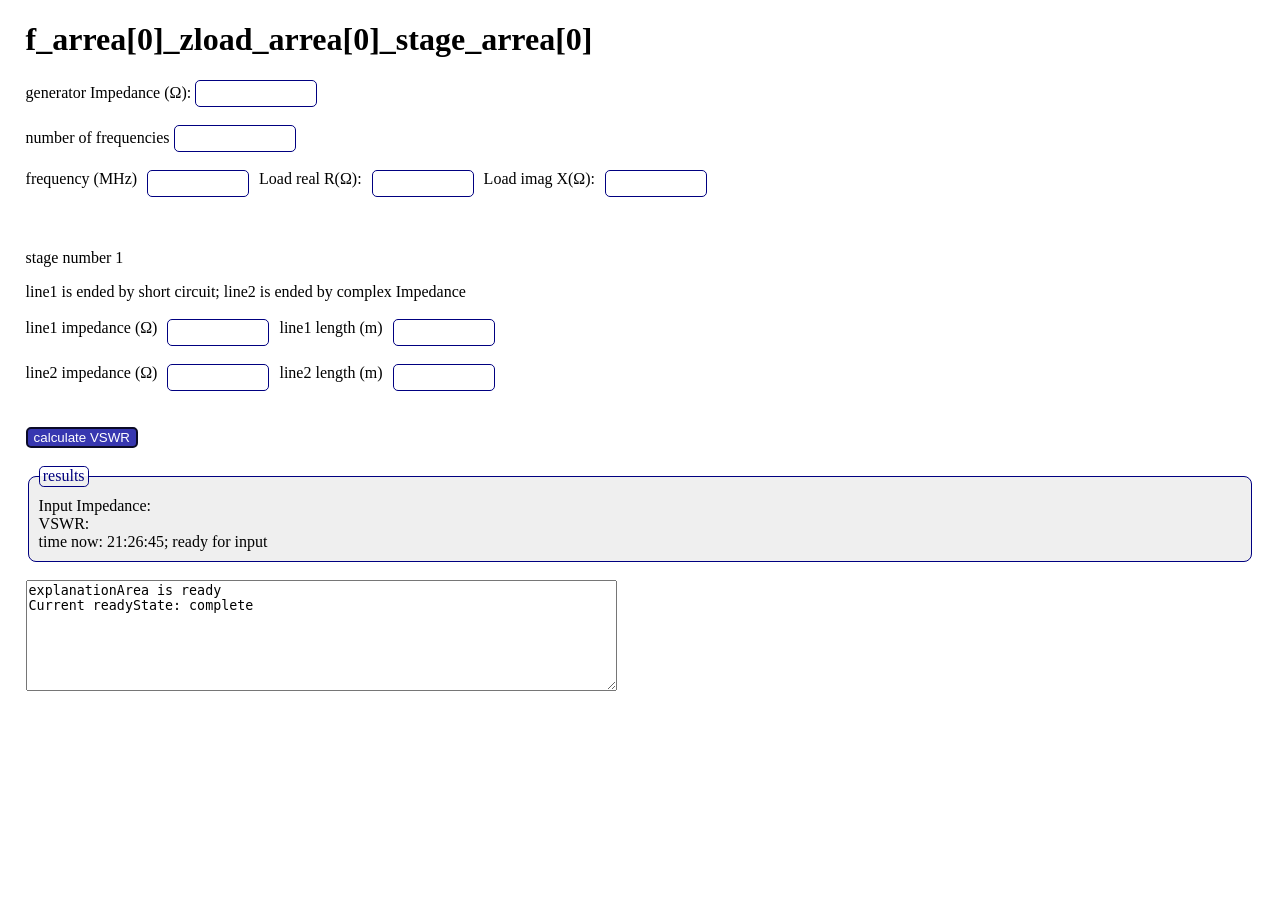
<file: parallel_vswr.html>
<!DOCTYPE html>
<html lang="en">
<head>
    <meta charset="UTF-8">
    <meta name="viewport" content="width=device-width, initial-scale=1.0">
    <link href="styles.css" rel="stylesheet" />
    <title>Zin->VSWR</title>
    <style>
      body {
        width: 96%;
        margin: 10px auto;
        /* background-color: grba(100, 100,100, 0.1); */
      }
      
    </style>
    <!-- <link rel="stylesheet" href="styles.css"> -->
</head>
<body>
    <div class="container">
        <h1>f_arrea[0]_zload_arrea[0]_stage_arrea[0]</h1>
        <form id="vswrForm">
            <label for="generator">generator Impedance (Ω):</label>
            <input type="number" 
              id="generatorR" 
              step="0.01" required>
            <br><br>
            <label for="frequency_n" >number of frequencies</label>
            <input type="number" 
              id="frequency_n" 
              step="1" required >
            <br>
            <br>
            <div class="inline-inputs">
              <label for="frequency1">frequency (MHz)</label>
              <input type="number" 
                id="frequency1" 
                step="0.1" required>
              <label for="load_real1">Load real   R(Ω):</label>
              <input type="number" 
                id="load_real1" 
                step="0.0000001" required>
              <label for="load_imag1">Load imag X(Ω):</label>
              <input type="number" 
                id="load_imag1" 
                step="0.0001" required>
            </div>
            <br>
            <!-- <iframe width="90%" height="100rem" >
              iframe
            </iframe> -->
            <br>
            <p>stage number 1</p>
            <label for="">line1 is ended by short circuit; line2 is ended by complex Impedance </label>
            <br><br>
            <div class="inline-inputs">
              <label for="line1_R">line1 impedance (Ω)</label>
              <input type="number" 
                id="line1_R" 
                step="0.0001" required>
              <label for="line1_L">line1 length (m)</label>
              <input type="number" 
                id="line1_L" 
                step="0.0000001" required>
            </div>
            <br>
            <div class="inline-inputs">
              <label for="line2_R">line2 impedance (Ω)</label>
              <input type="number" 
                id="line2_R" 
                step="0.0001" required>
              <label for="line2_L">line2 length (m)</label>
              <input type="number" 
                id="line2_L" 
                step="0.0000001" required>
            </div>
            <br>
            <br>
            <button type="submit">calculate VSWR</button>
        </form>
        <br>
        <fieldset>
          <legend>results</legend>
          <div id="result">Input Impedance:</div>
          <div id="result_vswr">VSWR:</div>

          <div id="statusIndicator" 
             class="status-indicator">Ready to Input</div>
         
        </fieldset>
        
        <br>
       <textarea id="explanation" 
          rows="7"
          cols="71"
          minheight="10rem"
          readonly></textarea>
    </div>
    <script type="module"
      src="parallel_vswr.js"></script>
</body>
</html>
 <!-- <p>You can change some input and re<span style="font-weight: bold;">calculate Zin </span>or reload entire page</p>
          <label for="breload">  </label>
          <button type="button" id="breload"
            onclick="window.location.reload()" >reload entire page</button> -->
</file>
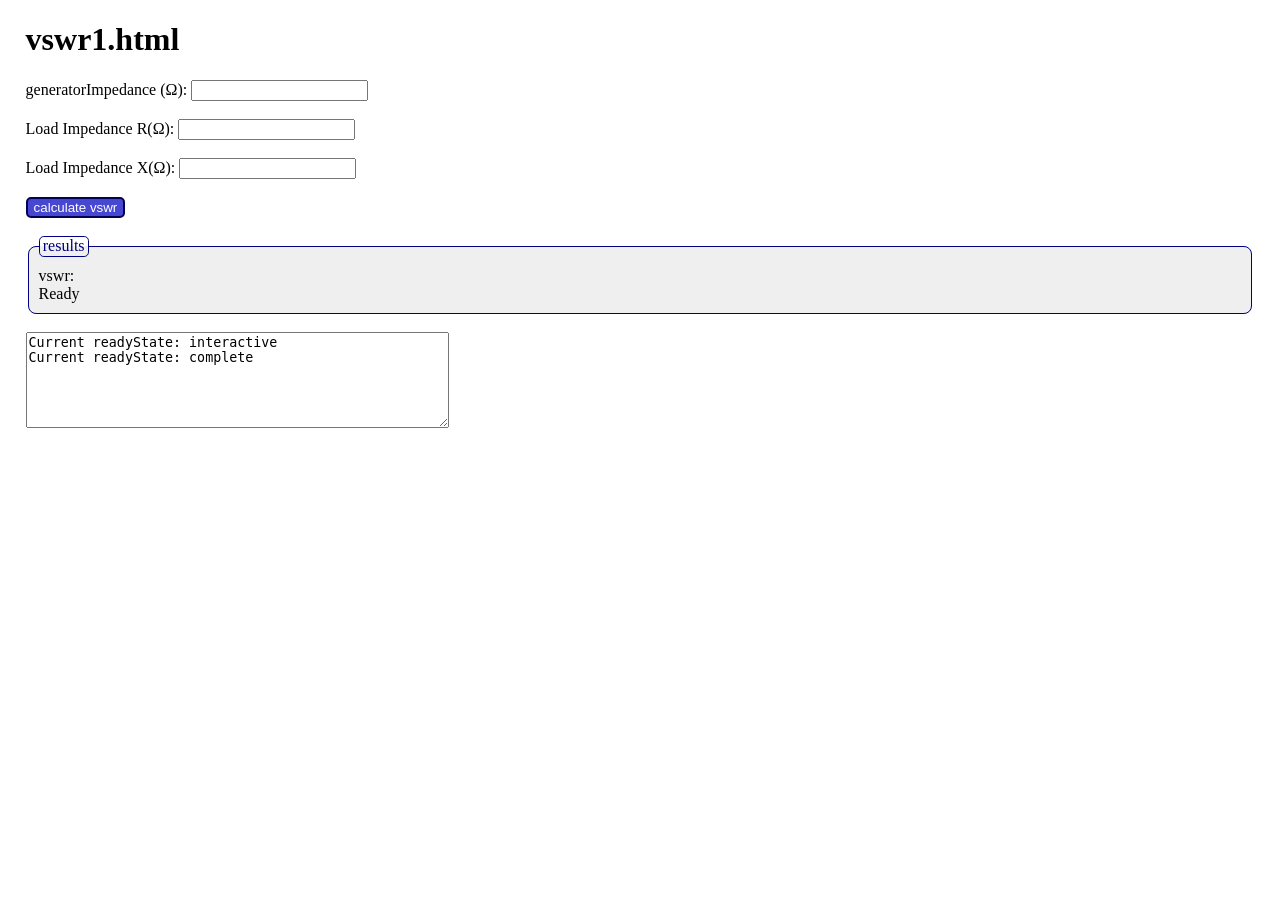
<file: vswr1.html>
<!DOCTYPE html>
<html lang="en">
<head>
    <meta charset="UTF-8">
    <meta name="viewport" content="width=device-width, initial-scale=1.0">
    <title>VSWR1.html</title>
    <style>
      body {
        width: 96%;
        margin: 10px auto;
        /* background-color: grba(100, 100,100, 0.1); */
      }
      fieldset {
        background-color: rgba(100, 100, 100, 0.1);
        border: 1px solid navy;
        padding: 10px;
        border-radius: 0.5rem;
        legend {
          font-weight: 300;
          color: navy;
          background: grba(100, 125, 100, 0.2);
          border: 1px solid navy;
          border-radius: 0.3rem;
          padding: 0.02rem 0.2rem;
        }
      }
      button {
        font-weight: 400;
        border: 2px solid rgb(2, 2, 82);
        border-radius: 5px;
        background-color: rgb(71, 71, 210);
        color: white;
      }
      button:active {
        background-color: darkblue;
        border: 2px solid rgb(119, 119, 239);
    </style>
    <!-- <link rel="stylesheet" href="styles.css"> -->
</head>
<body>
    <div class="container">
        <h1>vswr1.html</h1>
        <form id="vswrForm">
            <label for="impedance">generatorImpedance (Ω):</label>
            <input type="number" 
              id="impedance" 
              step="0.01" required>
            <br><br>
            <label for="load_r">Load Impedance R(Ω):</label>
            <input type="number" 
              id="load_r" 
              step="0.001" required>
            <br><br>
            <label for="load_x">Load Impedance X(Ω):</label>
            <input type="number" 
              id="load_X" 
              step="0.1" required>
            <br><br>
            <button type="submit">calculate vswr</button>
        </form>
        <br>
        <fieldset>
          <legend>results</legend>
          <div id="result">vswr:</div>
          <div id="statusIndicator" 
             class="status-indicator">Ready</div>
        </fieldset>
        
        <br>
        <textarea id="explanation" 
          rows="6"
          cols="50"
          minheight="8rem"
          readonly></textarea>
    </div>
    <script src="script.js"></script>
</body>
</html>
</file>
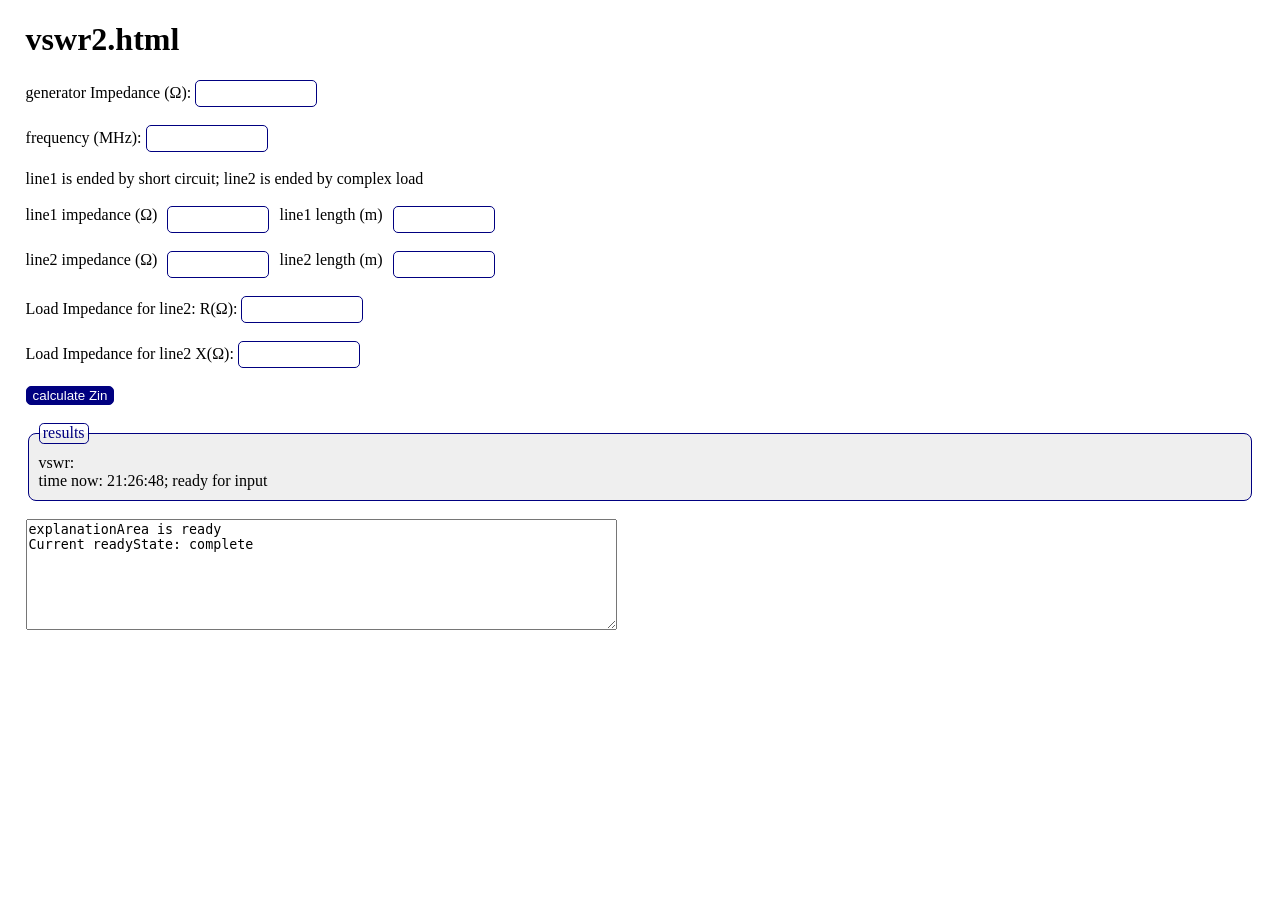
<file: vswr2.html>
<!DOCTYPE html>
<html lang="en">
<head>
    <meta charset="UTF-8">
    <meta name="viewport" content="width=device-width, initial-scale=1.0">
    <title>Zinput@VSWR</title>
    <style>
      body {
        width: 96%;
        margin: 10px auto;
        /* background-color: grba(100, 100,100, 0.1); */
      }
      input {
        padding: 5px;
        border: 1px solid navy;
        border-radius: 5px;
        max-width: 110px;
      }
      .inline-inputs {
        display: flex;
        gap: 10px;
        /* align-items: center; */
        flex-wrap:wrap;
      }
      .inline-inputs input {
        flex:1;
        max-width:90px;
      }
      .inline-inputs label {
        font-weight: 500;
      }
      fieldset {
        background-color: rgba(100, 100, 100, 0.1);
        border: 1px solid navy;
        padding: 10px;
        border-radius: 0.5rem;
        legend {
          font-weight: 300;
          color: navy;
          background: grba(100, 125, 100, 0.2);
          border: 1px solid navy;
          border-radius: 0.3rem;
          padding: 0.02rem 0.2rem;
        }
      }
      button {
        font-weight: 400;
        border: 1px solid navy;
        border-radius: 5px;
        background-color: navy;
        color: white;
      }
    </style>
    <!-- <link rel="stylesheet" href="styles.css"> -->
</head>
<body>
    <div class="container">
        <h1>vswr2.html</h1>
        <form id="vswrForm">
            <label for="generator">generator Impedance (Ω):</label>
            <input type="number" 
              id="generatorR" 
              step="0.01" required>
            <br><br>
            <label for="frequency">frequency (MHz):</label>
            <input type="number" 
              id="frequency" 
              step="0.001" required>
            <br><br>
            <label for="">line1 is ended by short circuit; line2 is ended by complex load </label>
            <br><br>
            <div class="inline-inputs">
              <label for="line1_R">line1 impedance (Ω)</label>
              <input type="number" 
                id="line1_R" 
                step="0.0001" required>
              <label for="line1_L">line1 length (m)</label>
              <input type="number" 
                id="line1_L" 
                step="0.0001" required>
            </div>
            <br>
            <div class="inline-inputs">
              <label for="line2_R">line2 impedance (Ω)</label>
              <input type="number" 
                id="line2_R" 
                step="0.0001" required>
              <label for="line2_L">line2 length (m)</label>
              <input type="number" 
                id="line2_L" 
                step="0.0001" required>
            </div>
            <br>
            <label for="load_real">Load Impedance for line2: R(Ω):</label>
            <input type="number" 
              id="load_real" 
              step="0.001" required>
            <br><br>
            <label for="load_imag">Load Impedance for line2 X(Ω):</label>
            <input type="number" 
              id="load_imag" 
              step="0.1" required>
            <br><br>
            <button type="submit">calculate Zin</button>
        </form>
        <br>
        <fieldset>
          <legend>results</legend>
          <div id="result">vswr:</div>
          <div id="statusIndicator" 
             class="status-indicator">Ready to Input</div>
         
        </fieldset>
        
        <br>
       <textarea id="explanation" 
          rows="7"
          cols="71"
          minheight="10rem"
          readonly></textarea>
    </div>
    <script type="module"
      src="parallel_impedance.js"></script>
</body>
</html>
 <!-- <p>You can change some input and re<span style="font-weight: bold;">calculate Zin </span>or reload entire page</p>
          <label for="breload">  </label>
          <button type="button" id="breload"
            onclick="window.location.reload()" >reload entire page</button> -->
</file>
<file: styles.css>
input {
        padding: 5px;
        border: 1px solid navy;
        border-radius: 5px;
        max-width: 110px;
      }
      .inline-inputs {
        display: flex;
        gap: 10px;
        /* align-items: center; */
        flex-wrap:wrap;
      }
      .inline-inputs input {
        flex:1;
        max-width:90px;
      }
      .inline-inputs label {
        font-weight: 500;
      }
      fieldset {
        background-color: rgba(100, 100, 100, 0.1);
        border: 1px solid navy;
        padding: 10px;
        border-radius: 0.5rem;
        legend {
          font-weight: 300;
          color: navy;
          background: grba(100, 125, 100, 0.2);
          border: 1px solid navy;
          border-radius: 0.3rem;
          padding: 0.02rem 0.2rem;
        }
      }
      button {
        font-weight: 400;
        border: 2px solid rgb(11, 11, 39);
        border-radius: 5px;
        background-color: rgb(55, 55, 176);
        color: white;
      }
      button:active {
        background-color: darkblue;
        border: 2px solid rgb(119, 119, 239);
      }
</file>
